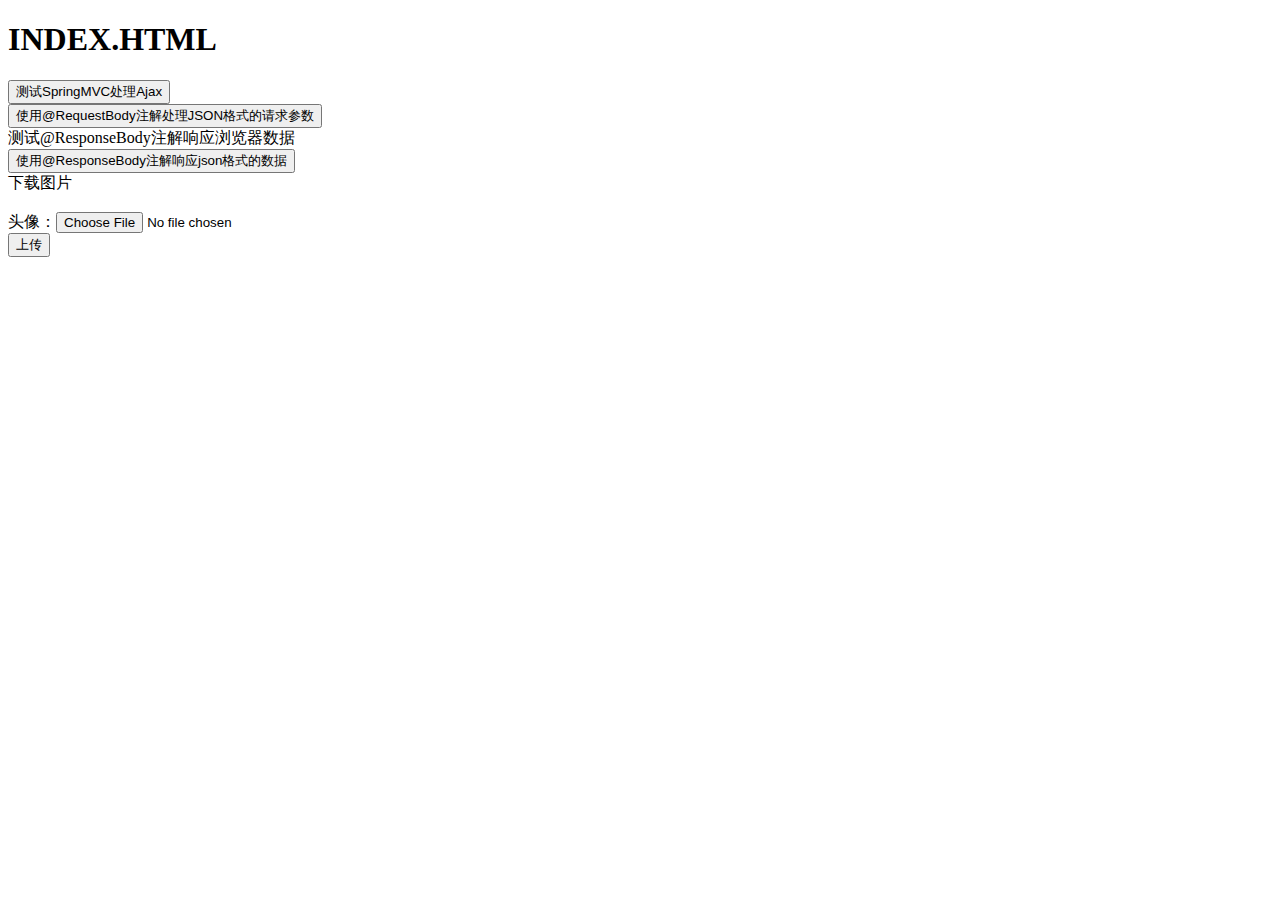
<file: spring_mvc_ajax/src/main/webapp/html/index.html>
<!DOCTYPE html>
<html lang="en" xmlns:th="http://www.thymeleaf.org">
<head>
    <meta charset="UTF-8">
    <title>首页</title>
</head>
<body>
<div id="app">
    <h1>INDEX.HTML</h1>
    <input type="button" value="测试SpringMVC处理Ajax" @click="testAjax()"><br>
    <input type="button" value="使用@RequestBody注解处理JSON格式的请求参数" @click="testRequestBody()"><br>
    <a th:href="@{/test/responseBody}">测试@ResponseBody注解响应浏览器数据</a><br>
    <input type="button" value="使用@ResponseBody注解响应json格式的数据" @click="testResponseBody()"><br>
    <a th:href="@{/test/down}">下载图片</a><br><br>
    <form th:action="@{/test/up}" method="post" enctype="multipart/form-data">
        头像：<input type="file" name="photo"><br>
        <input type="submit" value="上传">
    </form>
</div>

<script type="text/javascript" th:src="@{/js/vue.js}"></script>
<script type="text/javascript" th:src="@{/js/axios.min.js}"></script>
<script type="text/javascript">
    var vue = new Vue({
        el: "#app",
        methods: {
            testAjax() {
                axios.post(
                    "/spring_mvc_ajax/test/ajax?id=1001",
                    {username: "admin", password: "123456"}
                ).then(response => {
                    console.log(response.data);
                });
            },
            testRequestBody() {
                axios.post(
                    "/spring_mvc_ajax/test/requestBody/json",
                    {username: "admin", password: "123456", age: 23, gender: "男"}
                ).then(response => {
                    console.log(response.data);
                })
            },
            testResponseBody() {
                axios.post("/spring_mvc_ajax/test/responseBody/json").then(response => {
                    console.log(response.data);
                });
            }
        }
    });
</script>
</body>
</html>
</file>
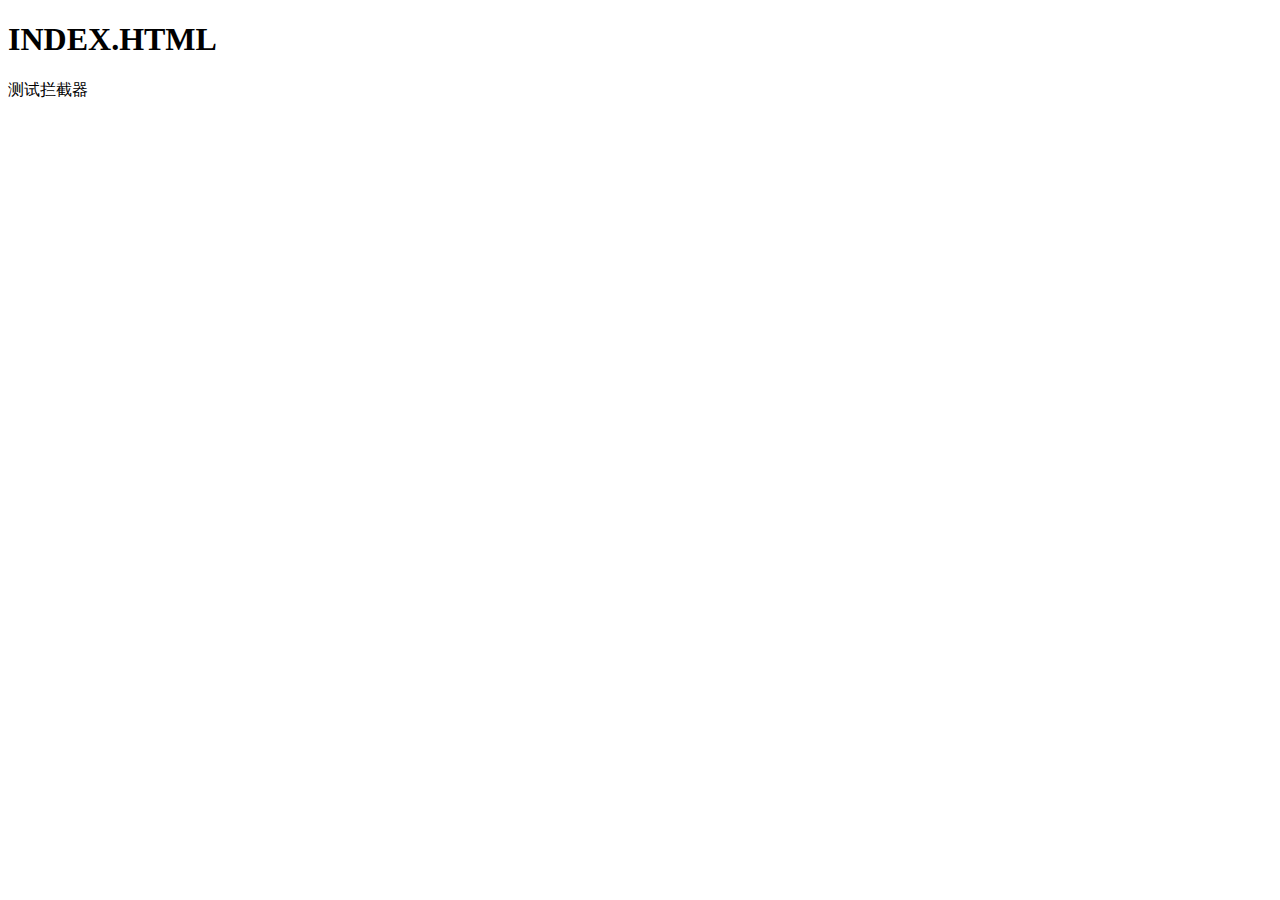
<file: spring_mvc_extension/src/main/webapp/html/index.html>
<!DOCTYPE html>
<html lang="en" xmlns:th="http://www.thymeleaf.org">
<head>
    <meta charset="UTF-8">
    <title>首页</title>
</head>
<body>
<h1>INDEX.HTML</h1>
<a th:href="@{/test/hello}">测试拦截器</a>
</body>
</html>
</file>
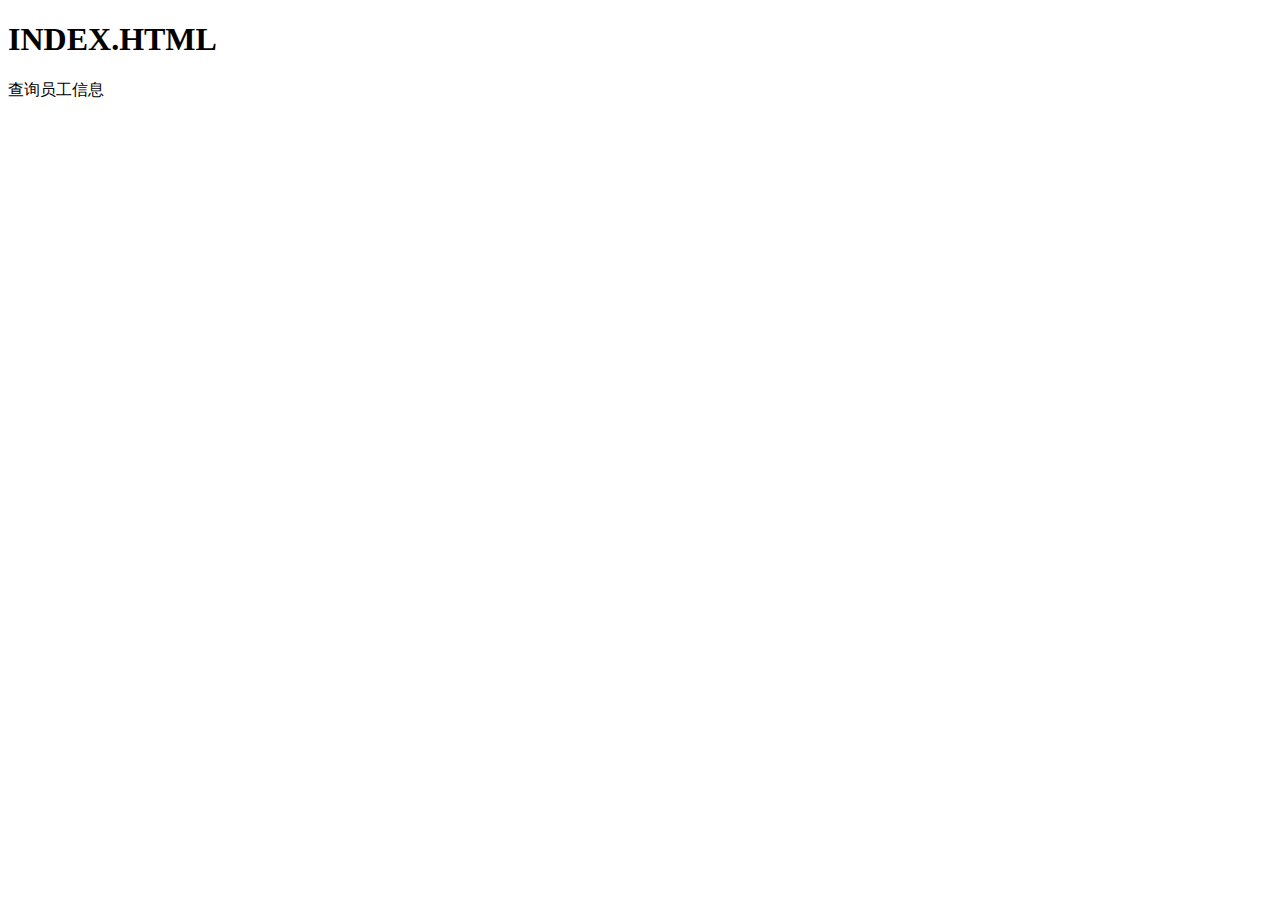
<file: ssm/src/main/webapp/html/index.html>
<!DOCTYPE html>
<html lang="en" xmlns:th="http://www.thymeleaf.org">
<head>
    <meta charset="UTF-8">
    <title>首页</title>
</head>
<body>
<h1>INDEX.HTML</h1>
<a th:href="@{/employee/page/1}">查询员工信息</a>
</body>
</html>
</file>
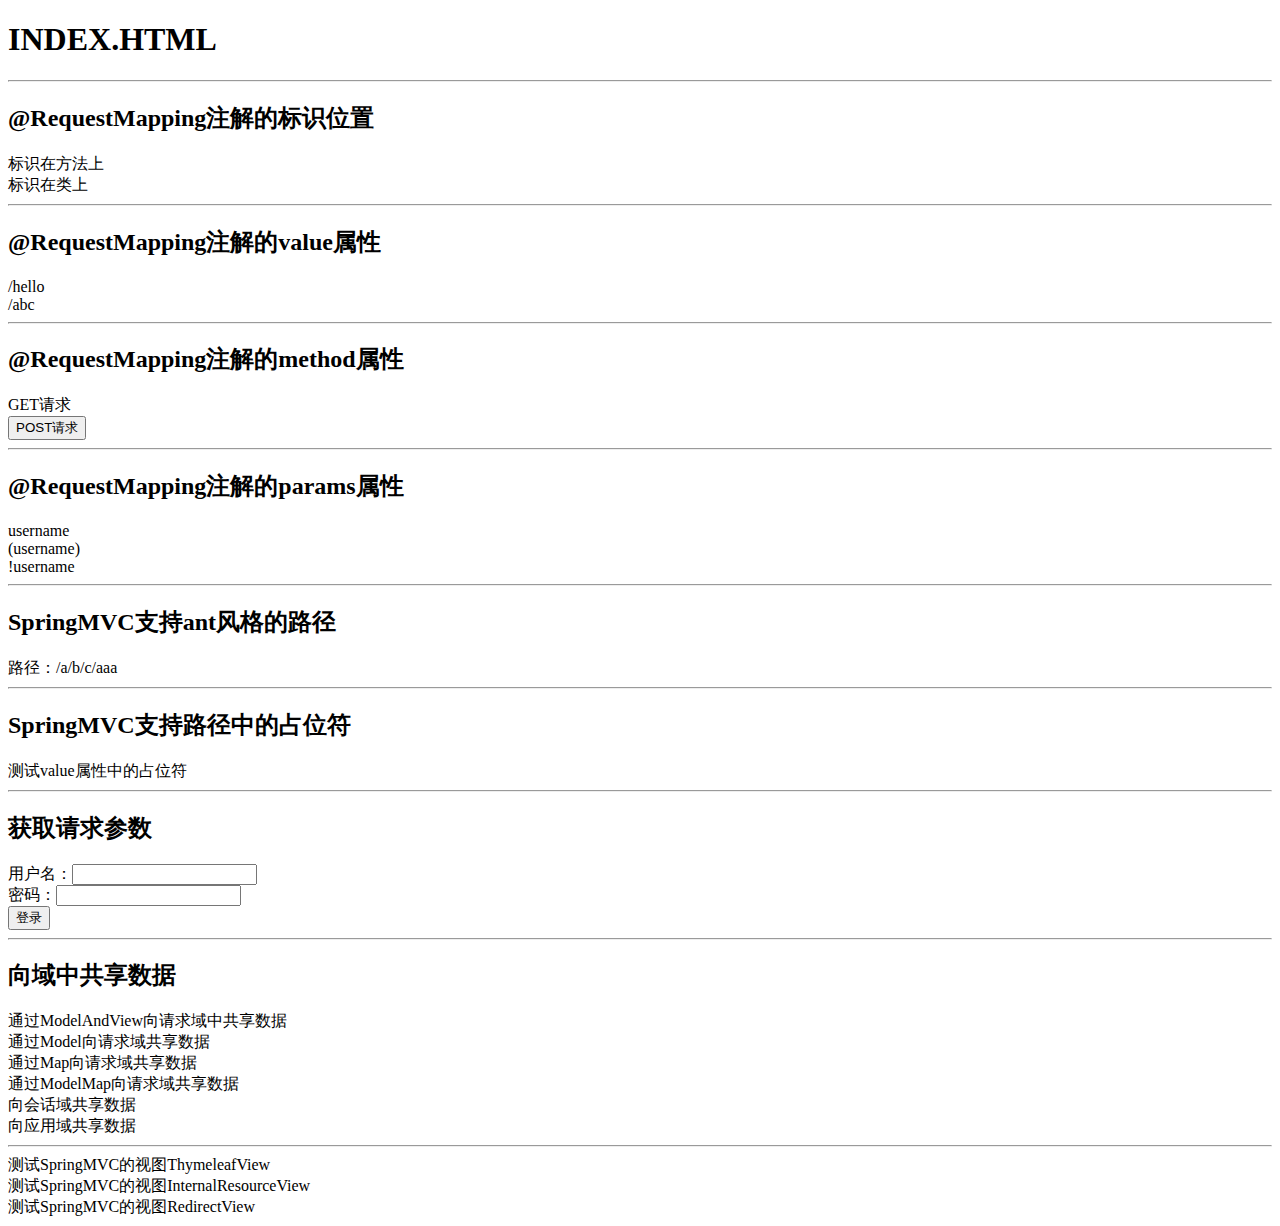
<file: spring_mvc_demo/src/main/webapp/WEB-INF/templates/index.html>
<!DOCTYPE html>
<html lang="en" xmlns:th="http://www.thymeleaf.org">
<head>
    <meta charset="UTF-8">
    <title>首页</title>
</head>
<body>
<h1>INDEX.HTML</h1>
<hr>
<h2>@RequestMapping注解的标识位置</h2>
<a th:href="@{/hello}">标识在方法上</a><br>
<a th:href="@{/test/hello}">标识在类上</a>
<hr>
<h2>@RequestMapping注解的value属性</h2>
<a th:href="@{/hello}">/hello</a><br>
<a th:href="@{/abc}">/abc</a>
<hr>
<h2>@RequestMapping注解的method属性</h2>
<a th:href="@{/hello}">GET请求</a><br>
<form th:action="@{/hello}" method="post">
    <input type="submit" value="POST请求">
</form>
<hr>
<h2>@RequestMapping注解的params属性</h2>
<a th:href="@{/hello?username}">username</a><br>
<a th:href="@{/hello(username)}">(username)</a><br>
<a th:href="@{/hello}">!username</a>
<hr>
<h2>SpringMVC支持ant风格的路径</h2>
<a th:href="@{/a/b/c/aaa}">路径：/a/b/c/aaa</a>
<hr>
<h2>SpringMVC支持路径中的占位符</h2>
<a th:href="@{/test/rest/admin/1}">测试value属性中的占位符</a>

<hr>
<h2>获取请求参数</h2>
<form th:action="@{/param/pojo}" method="post">
    用户名：<input type="test" name="username"><br>
    密码：<input type="password" name="password"><br>
    <input type="submit" value="登录"><br>
</form>

<hr>
<h2>向域中共享数据</h2>
<a th:href="@{/test/mav}">通过ModelAndView向请求域中共享数据</a><br>
<a th:href="@{/test/model}">通过Model向请求域共享数据</a><br>
<a th:href="@{/test/map}">通过Map向请求域共享数据</a><br>
<a th:href="@{/test/modelMap}">通过ModelMap向请求域共享数据</a><br>
<a th:href="@{/test/session}">向会话域共享数据</a><br>
<a th:href="@{/test/application}">向应用域共享数据</a>

<hr>
<a th:href="@{/test/view/thymeleaf}">测试SpringMVC的视图ThymeleafView</a><br>
<a th:href="@{test/view/forward}">测试SpringMVC的视图InternalResourceView</a><br>
<a th:href="@{test/view/redirect}">测试SpringMVC的视图RedirectView</a>
</body>
</html>
</file>
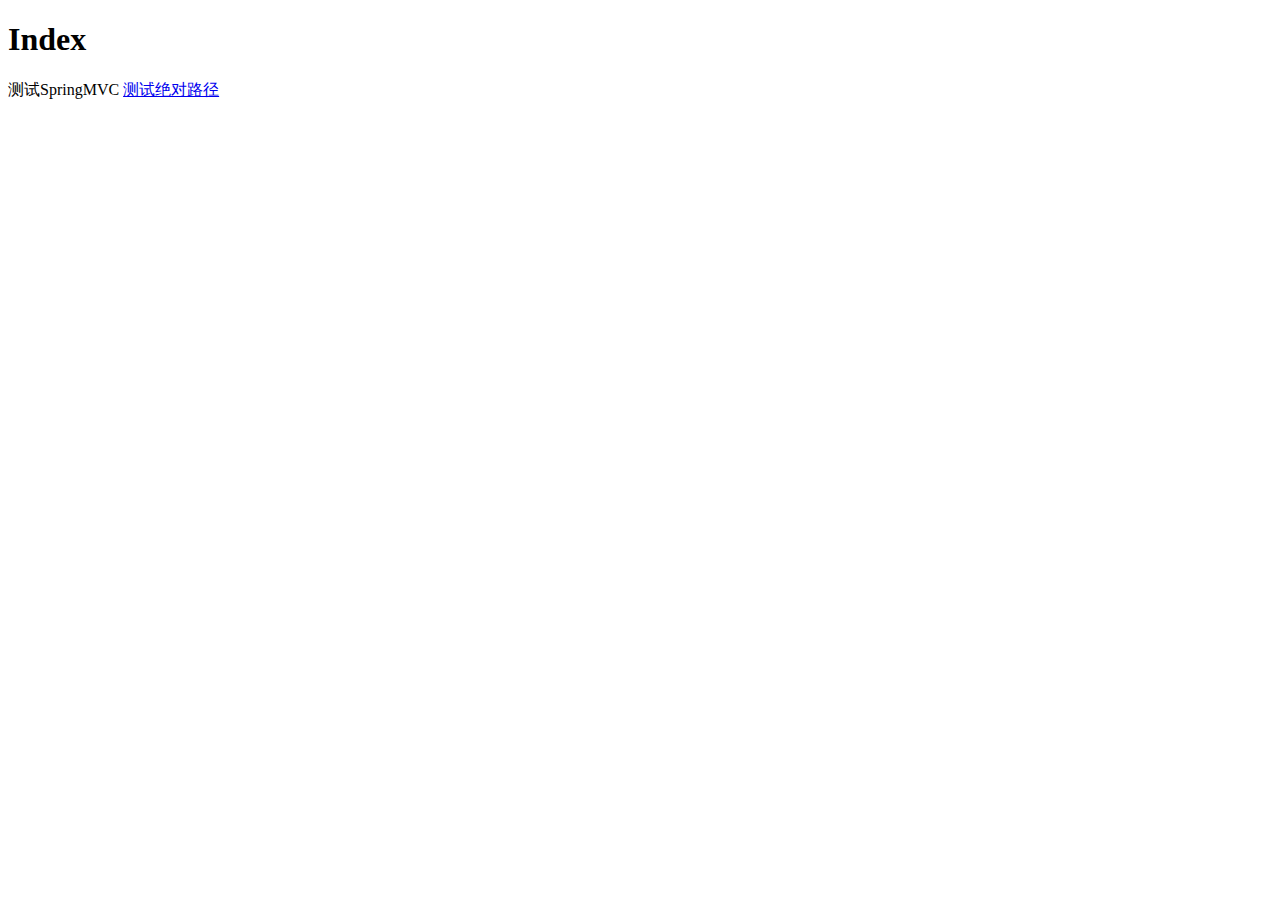
<file: spring_mvc_helloworld/src/main/webapp/WEB-INF/templates/index.html>
<!DOCTYPE html>
<html lang="en" xmlns:th="http://www.thymeleaf.org">
<head>
    <meta charset="UTF-8">
    <title>首页</title>
</head>
<body>
<h1>Index</h1>
<a th:href="@{/hello}">测试SpringMVC</a>
<a href="/hello">测试绝对路径</a>
</body>
</html>
</file>
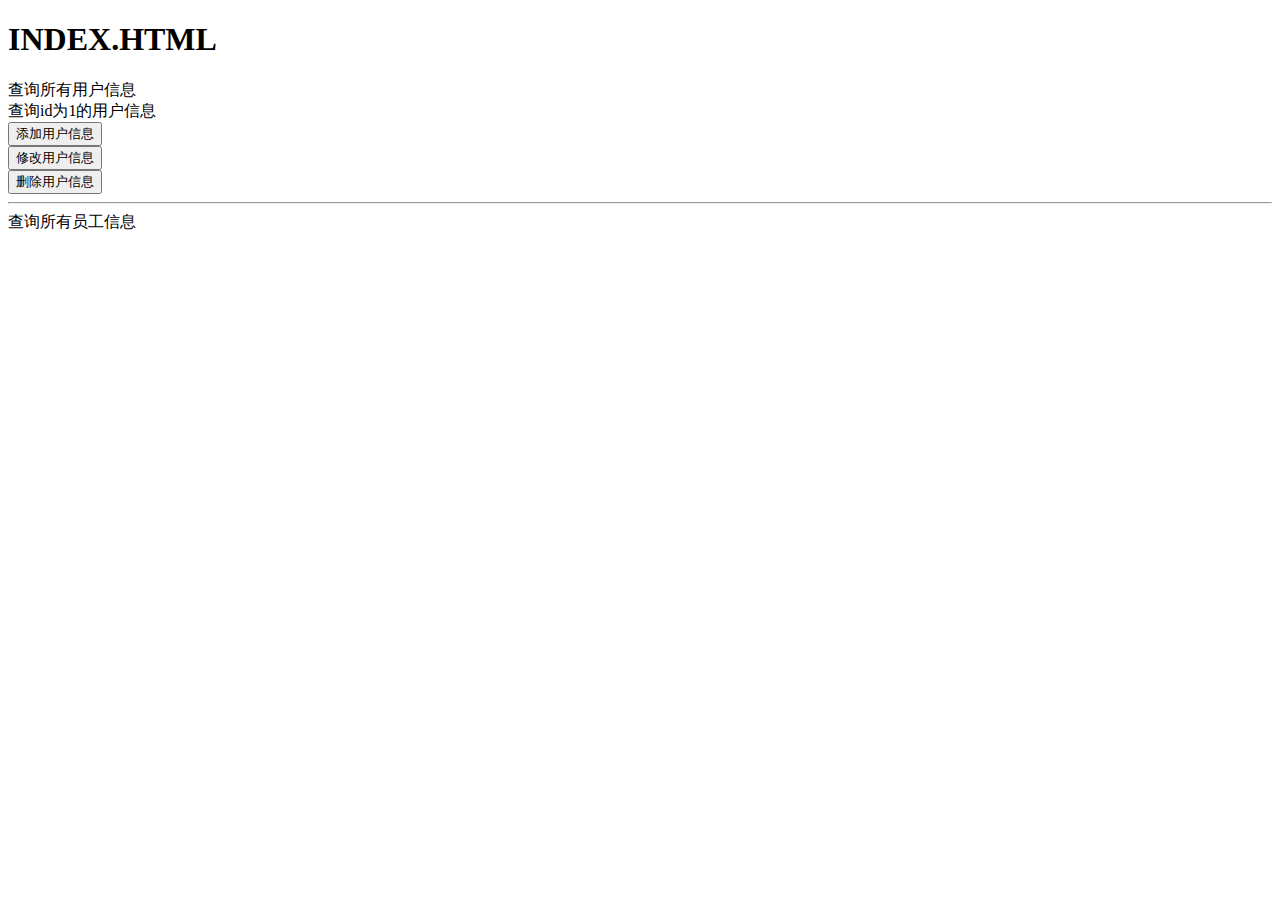
<file: spring_mvc_rest/src/main/webapp/WEB-INF/templates/index.html>
<!DOCTYPE html>
<html lang="en" xmlns:th="http://www.thymeleaf.org">
<head>
    <meta charset="UTF-8">
    <title>首页</title>
</head>
<body>
<h1>INDEX.HTML</h1>
<a th:href="@{/user}">查询所有用户信息</a><br>
<a th:href="@{/user/1}">查询id为1的用户信息</a><br>
<form th:action="@{/user}" method="post">
    <input type="submit" value="添加用户信息">
</form>
<form th:action="@{/user}" method="post">
    <input type="hidden" name="_method" value="put">
    <input type="submit" value="修改用户信息">
</form>
<form th:action="@{/user/5}" method="post">
    <input type="hidden" name="_method" value="delete">
    <input type="submit" value="删除用户信息">
</form>

<hr>
<a th:href="@{/employee}">查询所有员工信息</a>
</body>
</html>
</file>
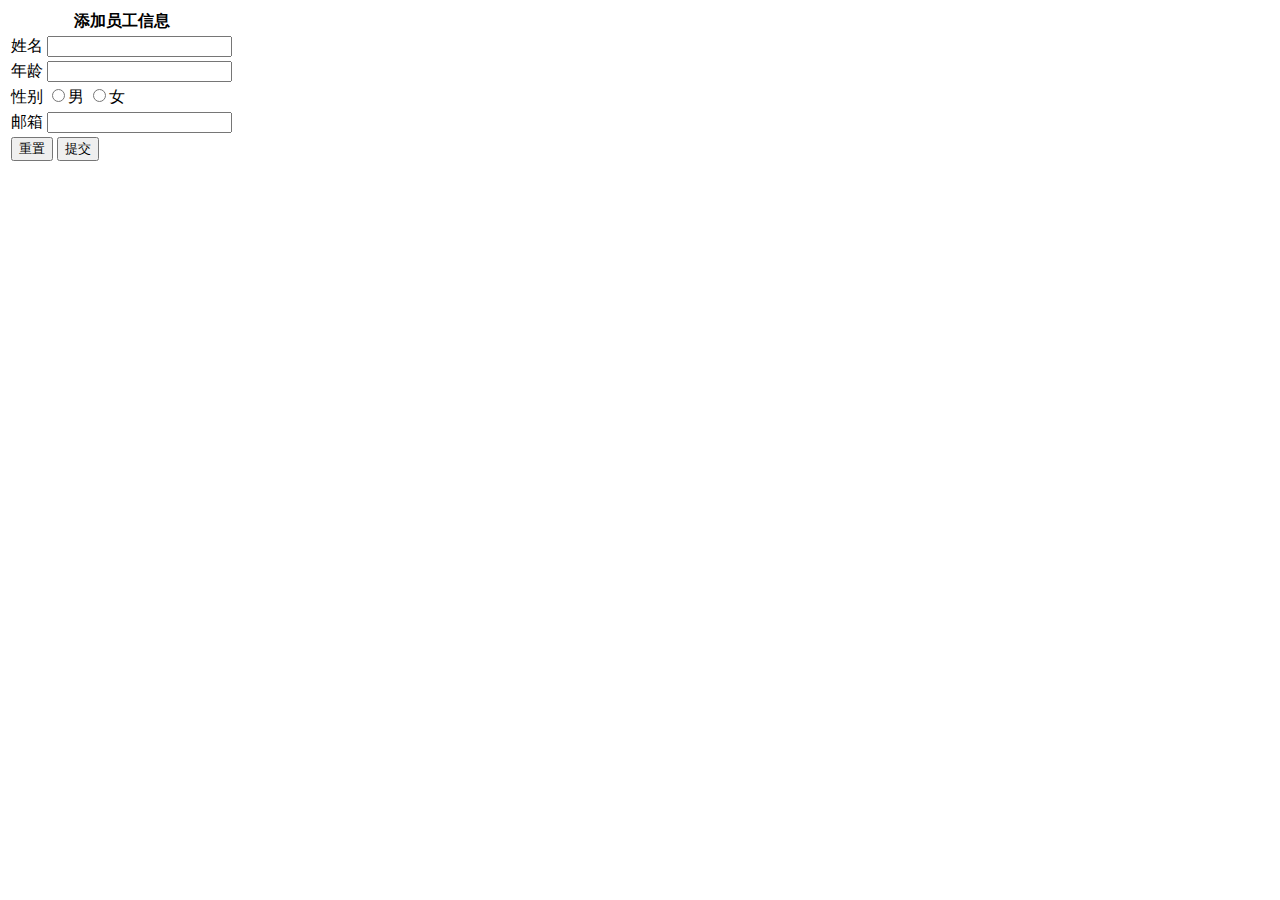
<file: ssm/src/main/webapp/html/employee_add.html>
<!DOCTYPE html>
<html lang="en" xmlns:th="http://www.thymeleaf.org">
<head>
    <meta charset="UTF-8">
    <title>添加</title>
    <link rel="stylesheet" th:href="@{/static/css/index_work.css}">
</head>
<body>
<form th:action="@{/employee}" method="post">
    <table>
        <tr>
            <th colspan="2">添加员工信息</th>
        </tr>
        <tr>
            <td>姓名</td>
            <td>
                <input type="text" name="empName">
            </td>
        </tr>
        <tr>
            <td>年龄</td>
            <td>
                <input type="text" name="age">
            </td>
        </tr>
        <tr>
            <td>性别</td>
            <td>
                <input type="radio" name="gender" value="男">男
                <input type="radio" name="gender" value="女">女
            </td>
        </tr>
        <tr>
            <td>邮箱</td>
            <td>
                <input type="text" name="email">
            </td>
        </tr>
        <td colspan="2">
            <input type="reset" value="重置">
            <input type="submit" value="提交">
        </td>
    </table>
</form>
</body>
</html>
</file>
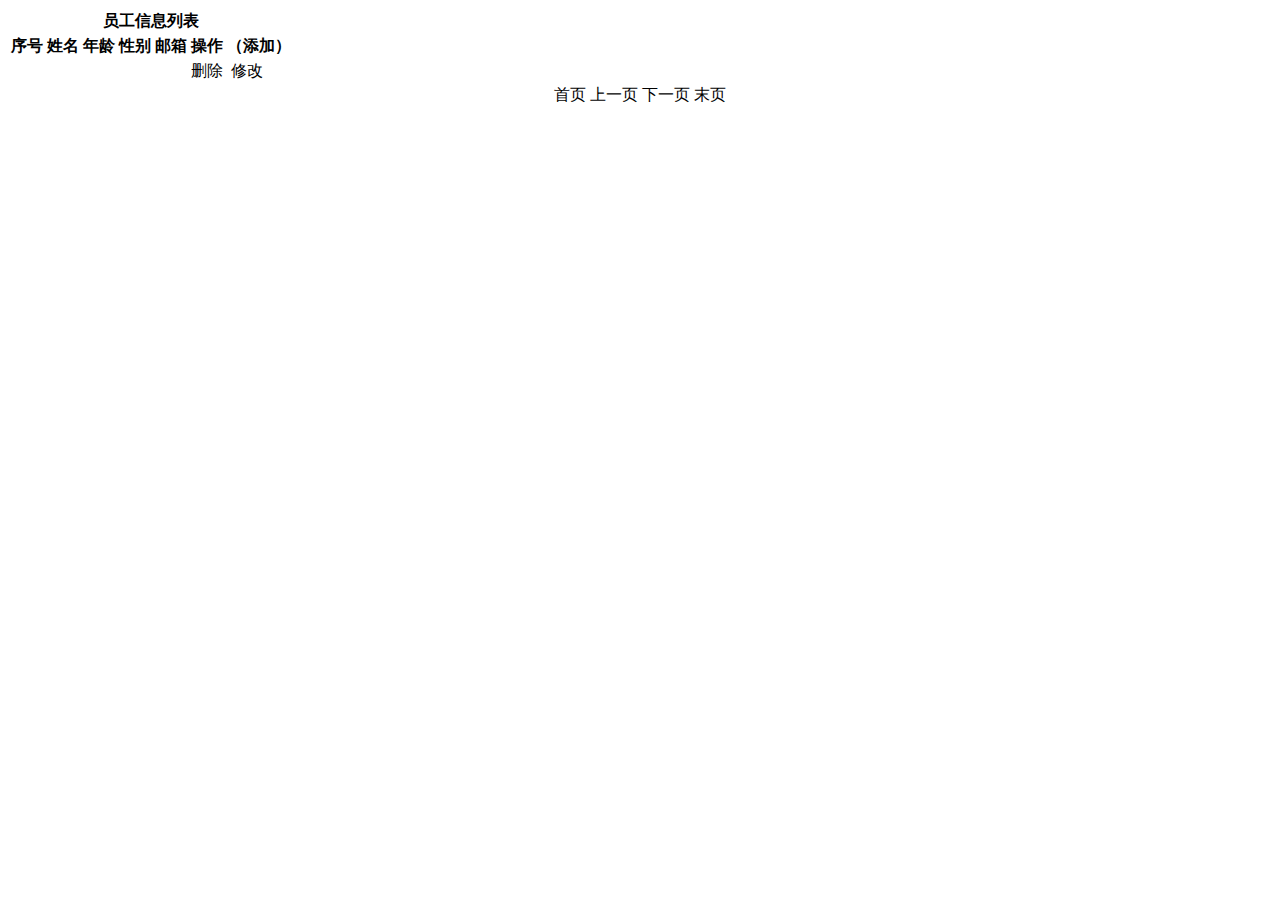
<file: ssm/src/main/webapp/html/employee_list.html>
<!DOCTYPE html>
<html lang="en" xmlns:th="http://www.thymeleaf.org">
<head>
    <meta charset="UTF-8">
    <title>列表</title>
    <link rel="stylesheet" th:href="@{/static/css/index_work.css}">
</head>
<body>

<div id="body">
    <table>
        <tr>
            <th colspan="6">员工信息列表</th>
        </tr>
        <tr>
            <th>序号</th>
            <th>姓名</th>
            <th>年龄</th>
            <th>性别</th>
            <th>邮箱</th>
            <th>操作&nbsp;（<a th:href="@{/toAdd}">添加</a>）</th>
        </tr>
        <tr th:each="employee,status : ${page.list}">
            <td th:text="${status.count}"/>
            <td th:text="${employee.empName}"/>
            <td th:text="${employee.age}"/>
            <td th:text="${employee.gender}"/>
            <td th:text="${employee.email}"/>
            <td>
                <a @click="deleteEmployee()" th:href="@{'/employee/'+${employee.empId}+'/'+${page.pageNum}}">删除</a>&nbsp;
                <a th:href="@{'/employee/'+${employee.empId}}">修改</a>
            </td>
        </tr>
    </table>
    <!--作用：通过超链接控制表单的提交，将post请求转换为delete请求-->
    <form method="post">
        <!--HiddenHttpMethodFilter要求：必须传输_method请求参数，且其值为最终的请求方式-->
        <input type="hidden" name="_method" value="delete"/>
    </form>
</div>

<div style="text-align: center;">
    <a th:if="${page.hasPreviousPage}" th:href="@{/employee/page/1}">首页</a>
    <a th:if="${page.hasPreviousPage}" th:href="@{'/employee/page/'+${page.prePage}}">上一页</a>
    <span th:each="num : ${page.navigatepageNums}">
        <a th:if="${page.pageNum==num}" style="color: red;" th:href="@{'/employee/page/'+${num}}"
           th:text="'['+${num}+']'"/>
        <a th:if="${page.pageNum!=num}" th:href="@{'/employee/page/'+${num}}" th:text="${num}"/>
    </span>
    <a th:if="${page.hasNextPage}" th:href="@{'/employee/page/'+${page.nextPage}}">下一页</a>
    <a th:if="${page.hasNextPage}" th:href="@{'/employee/page/'+${page.pages}}">末页</a>
</div>

<script type="text/javascript" th:src="@{/static/js/vue.js}"></script>

<script type="text/javascript">
    var vue = new Vue({
        el: "#body",
        methods: {
            deleteEmployee() {
                //获取form表单
                var form = document.getElementsByTagName("form")[0];
                /*
                将超链接的href属性值，赋值给form表单的action属性
                event.target表示当前触发事件的标签
                 */
                form.action = event.target.href;
                //提交表单
                form.submit();
                //阻止超链接的默认行为
                event.preventDefault();
            }
        }
    });
</script>
</body>
</html>
</file>
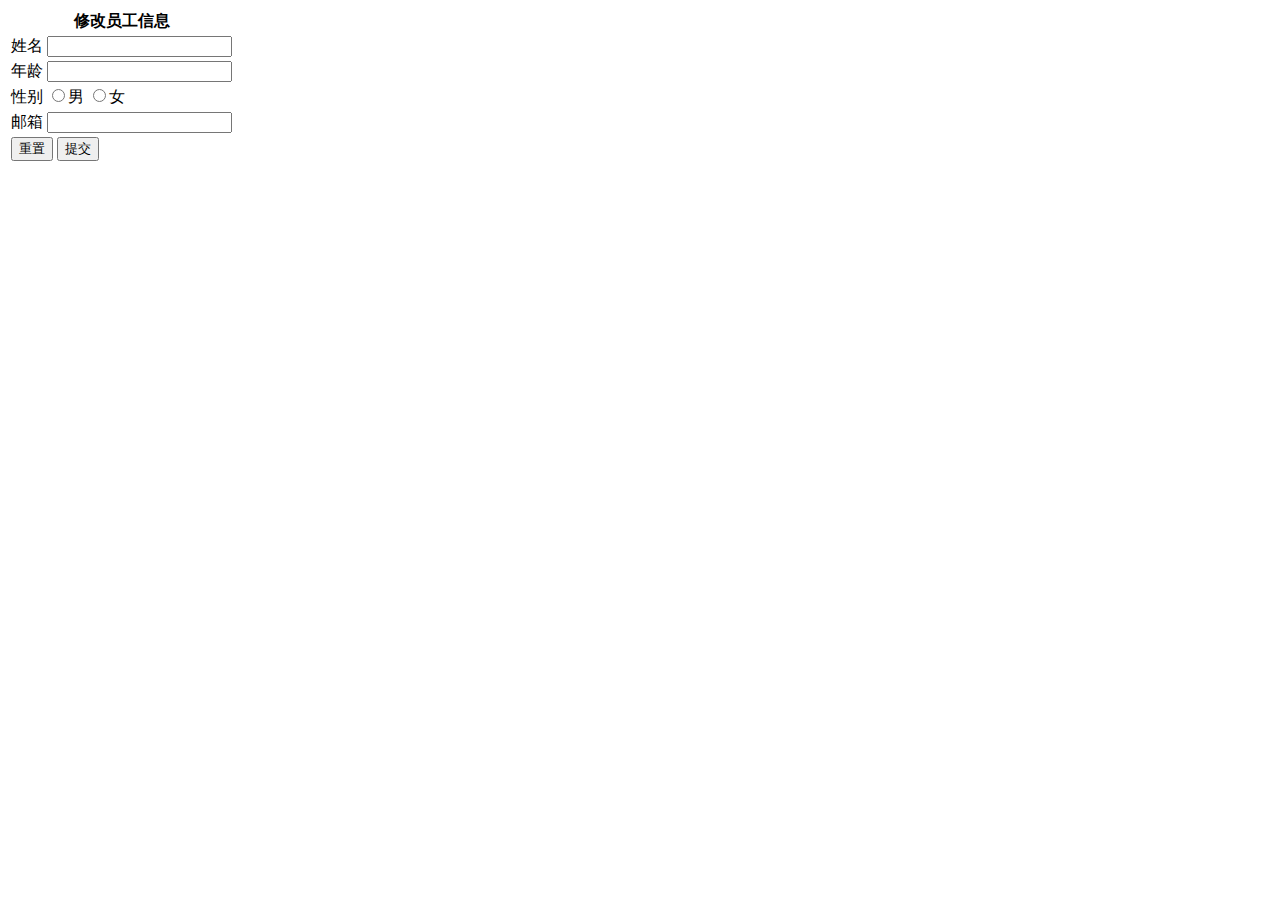
<file: ssm/src/main/webapp/html/employee_update.html>
<!DOCTYPE html>
<html lang="en" xmlns:th="http://www.thymeleaf.org">
<head>
    <meta charset="UTF-8">
    <title>修改员工</title>
    <link rel="stylesheet" th:href="@{/static/css/index_work.css}">
</head>
<body>
<form th:action="@{/employee}" method="post">
    <input type="hidden" name="_method" value="put">
    <input type="hidden" name="empId" th:value="${employee.empId}">
    <table>
        <tr>
            <th colspan="2">修改员工信息</th>
        </tr>
        <tr>
            <td>姓名</td>
            <td>
                <input type="text" name="empName" th:value="${employee.empName}">
            </td>
        </tr>
        <tr>
            <td>年龄</td>
            <td>
                <input type="text" name="age" th:value="${employee.age}">
            </td>
        </tr>
        <tr>
            <td>性别</td>
            <td>
                <input type="radio" name="gender" value="男" th:field="${employee.gender}">男
                <input type="radio" name="gender" value="女" th:field="${employee.gender}">女
            </td>
        </tr>
        <tr>
            <td>邮箱</td>
            <td>
                <input type="text" name="email" th:value="${employee.email}">
            </td>
        </tr>
        <td colspan="2">
            <input type="reset" value="重置">
            <input type="submit" value="提交">
        </td>
    </table>
</form>
</body>
</html>
</file>
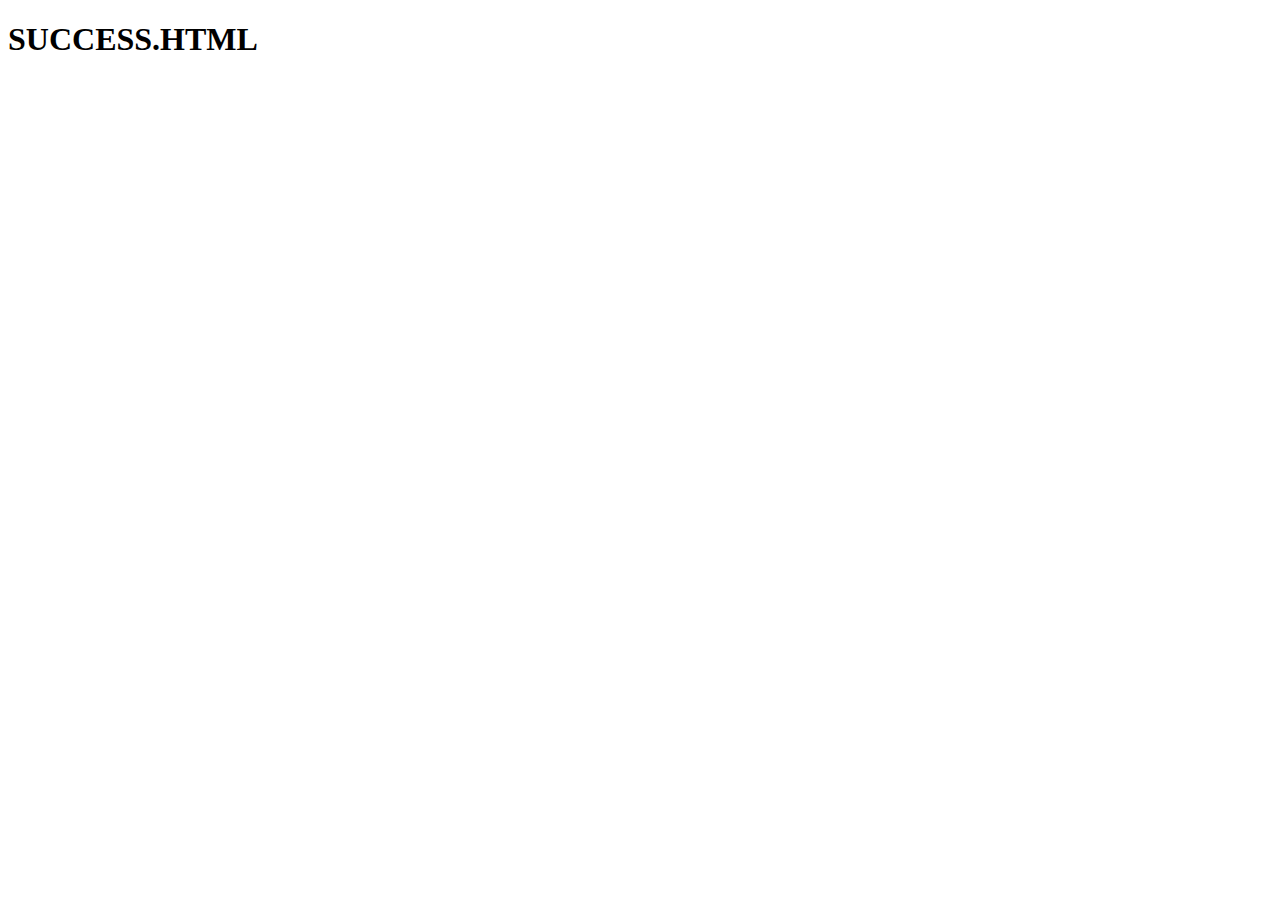
<file: spring_mvc_demo/src/main/webapp/WEB-INF/templates/success.html>
<!DOCTYPE html>
<html lang="en" xmlns:th="http://www.thymeleaf.org">
<head>
    <meta charset="UTF-8">
    <title>成功</title>
</head>
<body>
<h1>SUCCESS.HTML</h1>

<p th:text="${testRequestScope}"></p>
<p th:text="${session.testSessionScope}"></p>
<p th:text="${application.testApplicationScope}"></p>
</body>
</html>
</file>
